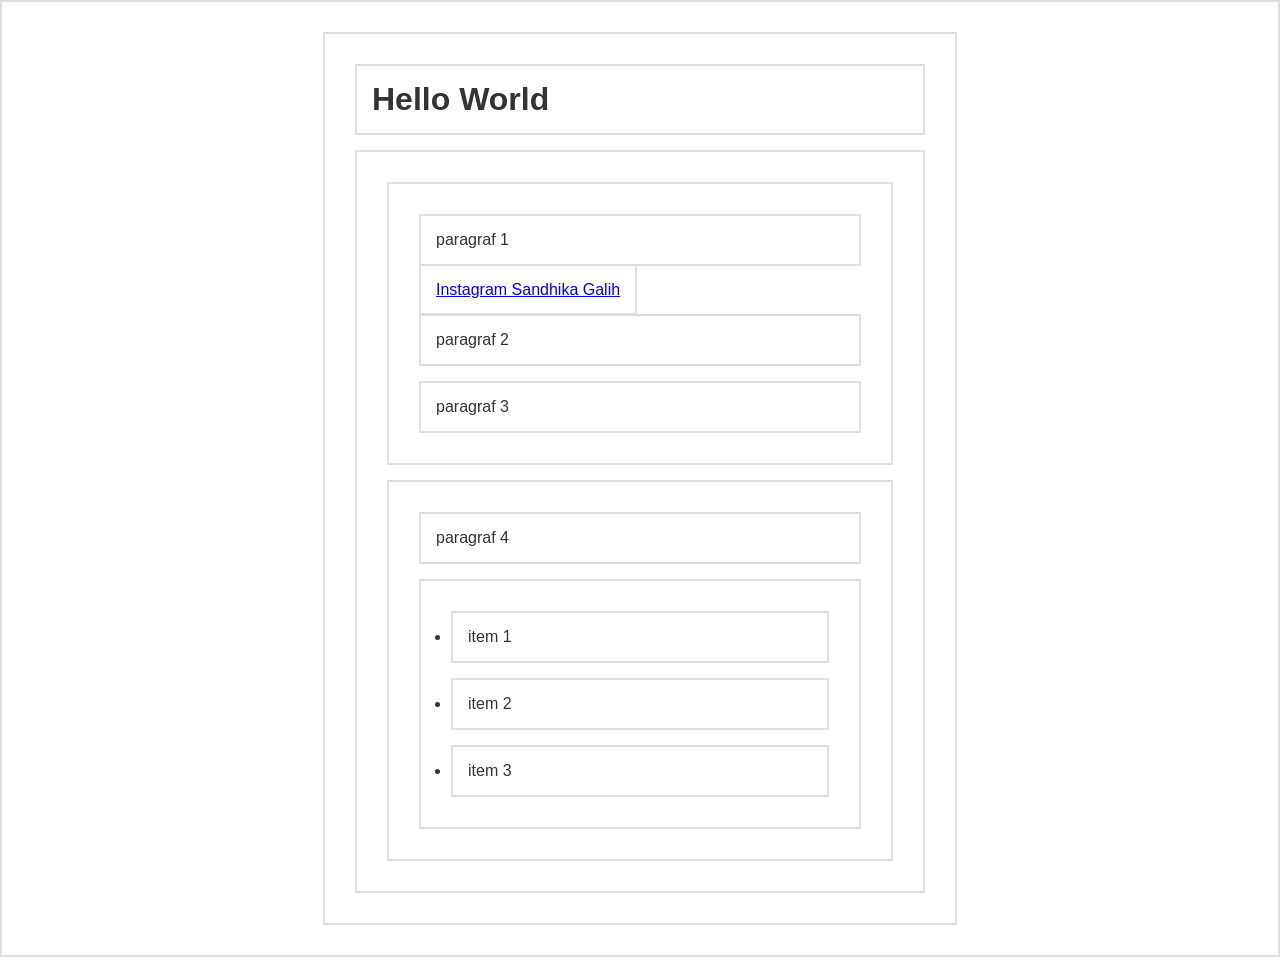
<file: DOM Events/index.html>
<!DOCTYPE html>
<html lang="en">
  <head>
    <meta charset="UTF-8" />
    <title>Dom Selection</title>
    <style>
      * {
        border: 2px solid #dedede;
        padding: 15px;
        margin: 15px;
      }
      html {
        margin: 0;
        padding: 0;
      }
      body {
        max-width: 600px;
        margin: 30px auto;
        font-family: sans-serif;
        color: #333;
      }
    </style>
  </head>
  <body>
    <h1 id="judul">Hello World</h1>
    <div id="container">
      <section id="a">
        <p class="p1">paragraf 1</p>
        <a href="http://instagram.com/sandhikagalih"
          >Instagram Sandhika Galih</a
        >
        <p class="p2">paragraf 2</p>
        <p class="p3">paragraf 3</p>
      </section>
      <section id="b">
        <p>paragraf 4</p>
        <ul>
          <li>item 1</li>
          <li>item 2</li>
          <li>item 3</li>
        </ul>
      </section>
    </div>

    <script src="script.js"></script>
  </body>
</html>
</file>
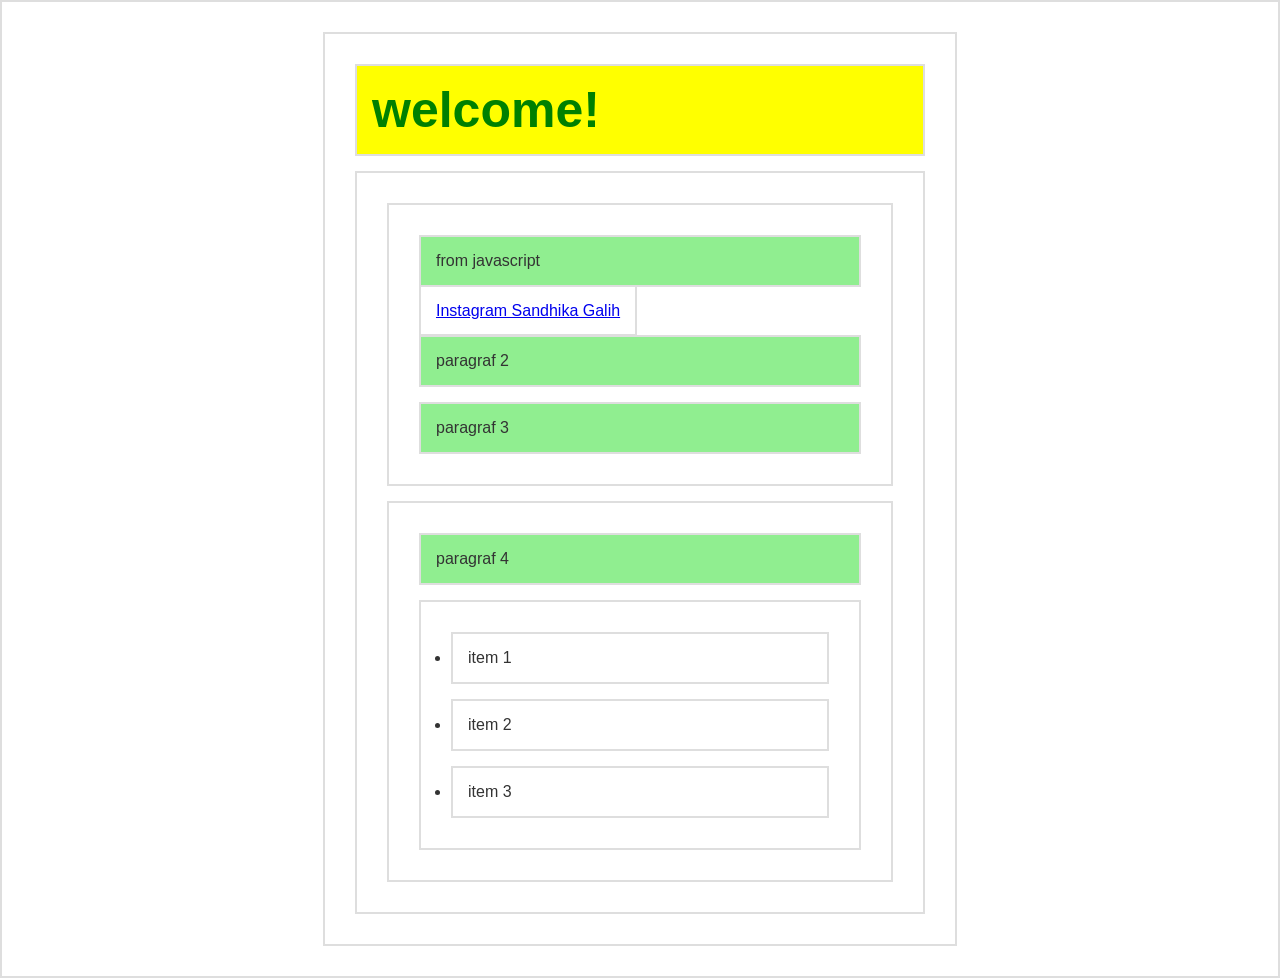
<file: DOM Selection 1/index.html>
<!DOCTYPE html>
<html lang="en">
  <head>
    <meta charset="UTF-8" />
    <title>Dom Selection</title>
    <style>
      * {
        border: 2px solid #dedede;
        padding: 15px;
        margin: 15px;
      }
      html {
        margin: 0;
        padding: 0;
      }
      body {
        max-width: 600px;
        margin: 30px auto;
        font-family: sans-serif;
        color: #333;
      }
    </style>
  </head>
  <body>
    <h1 id="judul">Hello World</h1>
    <div id="container">
      <section id="a">
        <p class="p1">paragraf 1</p>
        <a href="http://instagram.com/sandhikagalih"
          >Instagram Sandhika Galih</a
        >
        <p class="p2">paragraf 2</p>
        <p class="p3">paragraf 3</p>
      </section>
      <section id="b">
        <p>paragraf 4</p>
        <ul>
          <li>item 1</li>
          <li>item 2</li>
          <li>item 3</li>
        </ul>
      </section>
    </div>
    <script src="script.js"></script>
  </body>
</html>
</file>
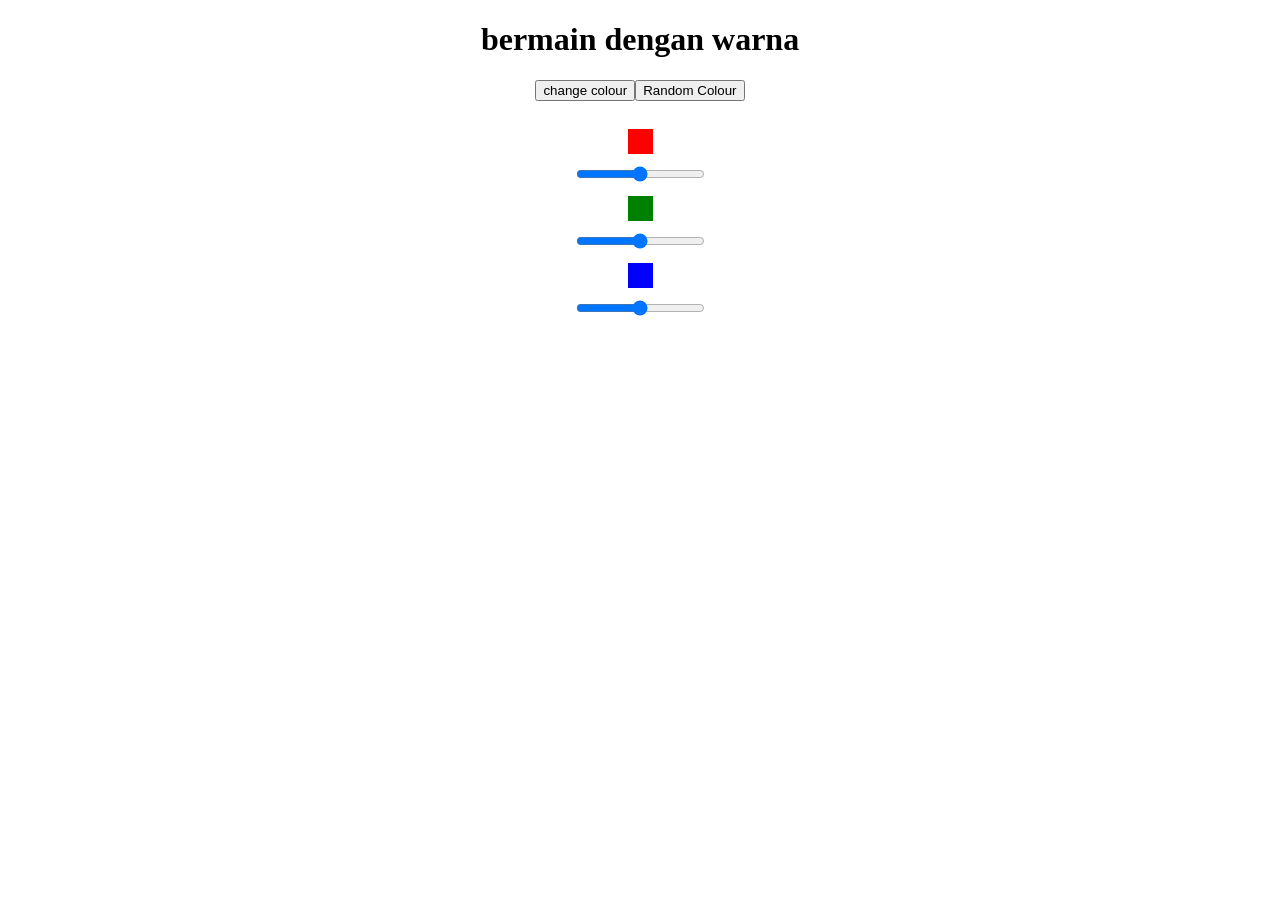
<file: random colour/index.html>
<!DOCTYPE html>
<html lang="en">
  <head>
    <meta charset="UTF-8" />
    <meta name="viewport" content="width=device-width, initial-scale=1.0" />
    <title>latihan DOM</title>
    <style>
      html,
      body {
        height: 100%;
      }
      body {
        text-align: center;
      }
      .box {
        width: 25px;
        height: 25px;
        margin: 10px auto;
      }
      .red {
        background-color: red;
      }
      .green {
        background-color: green;
      }
      .blue {
        background-color: blue;
      }
      .biru-muda {
        background-color: lightblue;
      }
    </style>
  </head>
  <body>
    <h1>bermain dengan warna</h1>
    <button type="button" id="changeColour">change colour</button>

    <br /><br />

    <div class="red box"></div>
    <input type="range" name="sRed" min="0" max="255" />

    <div class="green box"></div>
    <input type="range" name="sGreen" min="0" max="255" />

    <div class="blue box"></div>
    <input type="range" name="sBlue" min="0" max="255" />

    <script src="script.js"></script>
  </body>
</html>
</file>
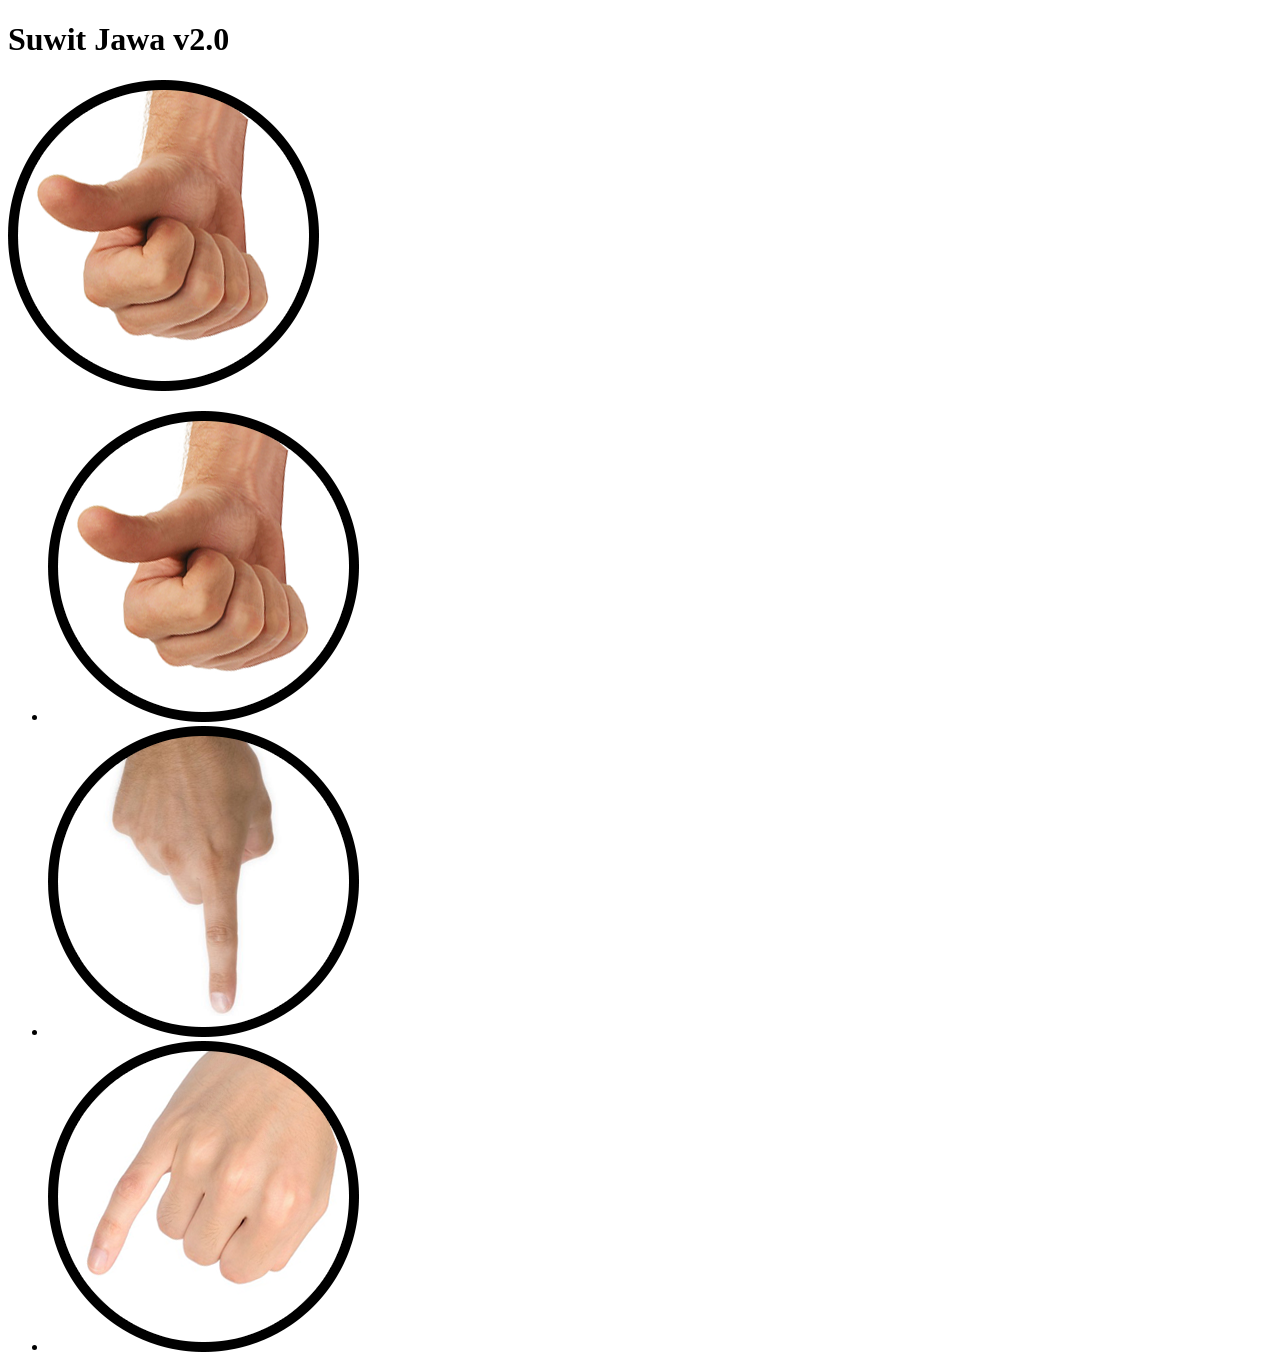
<file: suit games v2.0/index.html>
<!DOCTYPE html>
<html lang="en">
  <head>
    <meta charset="UTF-8" />
    <meta name="viewport" content="width=device-width, initial-scale=1.0" />
    <title>Document</title>
  </head>
  <body>
    <h1>Suwit Jawa v2.0</h1>

    <div class="container">
      <div class="area-komputer">
        <img src="img/gajah.png" class="img-komputer" />
      </div>
      <div class="info"></div>
      <div class="area-player">
        <ul>
          <li>
            <img src="img/gajah.png" class="gajah" />
          </li>
          <li>
            <img src="img/orang.png" class="orang" />
          </li>
          <li>
            <img src="img/semut.png" class="semut" />
          </li>
        </ul>
      </div>
    </div>
    <script src="script.js"></script>
  </body>
</html>
</file>
